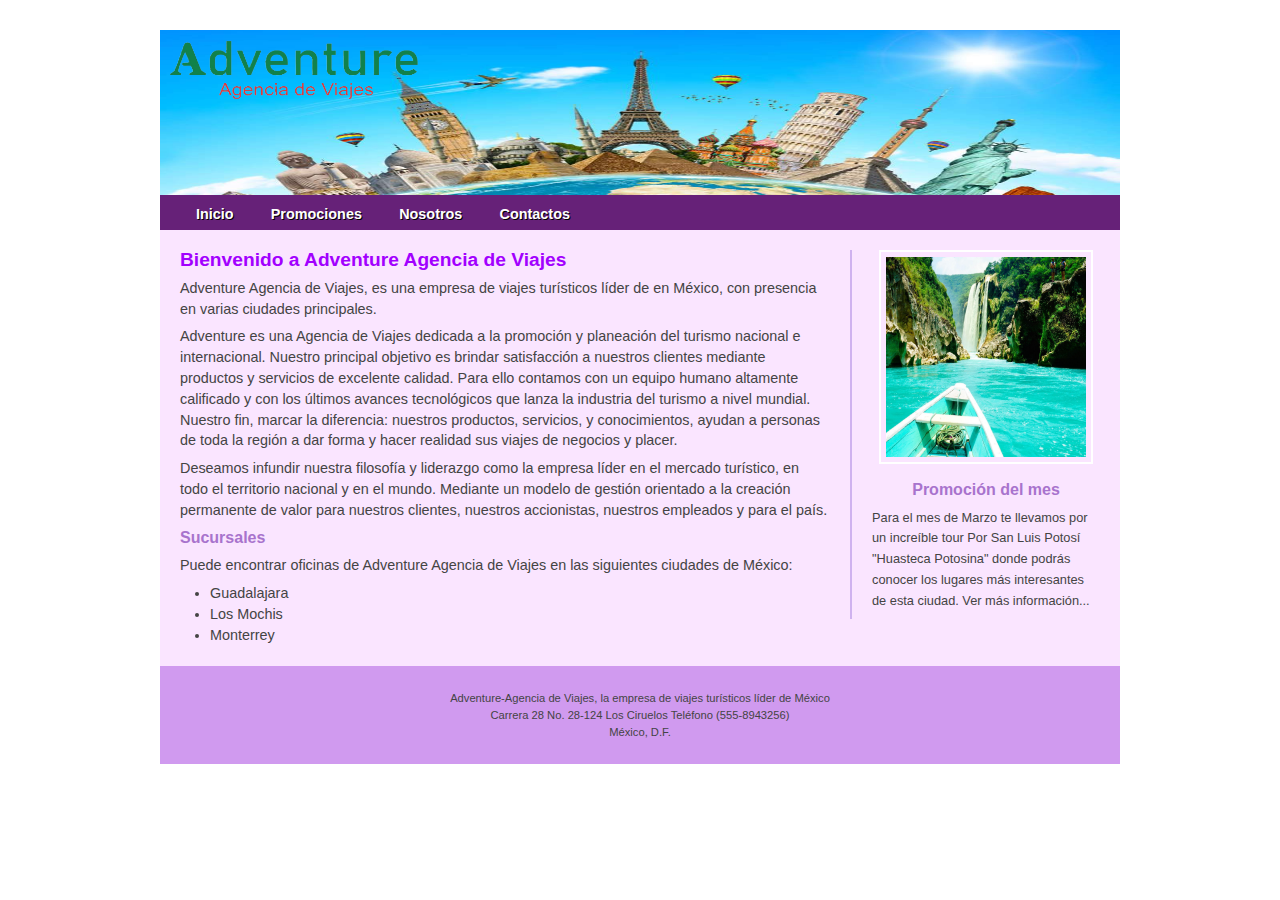
<file: agencia Karen/index.html>
<!DOCTYPE html>
<html lang="es">
    <head>
        <meta charset="UTF-8">
        <meta http-equiv="X-UA-Compatible" content="IE=edge">
        <meta name="viewport" content="width=device-width, initial-scale=1.0">
        <title>Agencia de viajes</title>
        <meta name="descripcion" content="Agencia de viajes Especializada en Experiencias Únicas">
        <meta name="kerwords" content="viajes, paisajes, México, planes, promociones">
        <link rel="icon" href="IMAGENES/Logo.jpg" type="IMAGENES/jpg">
        <link rel="stylesheet" href="CSS/main.css" type="text/css">
        <link rel="stylesheet" href="CSS/menu.css" type="text/css">
        <link rel="stylesheet" href="CSS/forms.css" type="text/css">
    </head>
<body>
    <div id="contenedor">
        <div id="encabezado">
            <img src="IMAGENES/Mundo.jpg" alt="Imagen encabezado" width="960" height="185">
            <img src="IMAGENES/Adventure.png" width="250" height="59" alt="Logo Adventure-Agencia de viajes" id="logo">
            <div id="menu">
                <ul>
                    <li><a href="index.html">Inicio</a></li>
                    <li><a href="promociones.html">Promociones</a></li>
                    <li><a href="nosotros.html">Nosotros</a></li>
                    <li><a href="CONTACTO/contactos.html">Contactos</a></li>
                </ul>

            </div>
        </div>
        <div id="contenido">
            <h1>Bienvenido a Adventure Agencia de Viajes</h1>
            <p>Adventure Agencia de Viajes, es una empresa de viajes turísticos
                líder de en México, con presencia en varias ciudades principales.</p>
                <p>Adventure es una Agencia de Viajes dedicada a la promoción y planeación
                    del turismo nacional e internacional.
                    Nuestro principal objetivo es brindar satisfacción a nuestros clientes mediante
                    productos y servicios de excelente calidad. Para ello contamos con un equipo
                    humano altamente calificado y con los últimos avances tecnológicos que lanza
                    la industria del turismo a nivel mundial. Nuestro fin, marcar la diferencia:
                    nuestros productos, servicios, y conocimientos, ayudan a personas de
                    toda la región a dar forma y hacer realidad sus viajes de negocios y placer.</p>
                    <p>Deseamos infundir nuestra filosofía y liderazgo como la empresa líder en
                    el mercado turístico, en todo el territorio nacional y en el mundo.
                    Mediante un modelo de gestión orientado a la creación permanente de
                    valor para nuestros clientes, nuestros accionistas, nuestros empleados
                    y para el país.</p>
                
            <h2>Sucursales</h2>
            <p>Puede encontrar oficinas de Adventure Agencia de Viajes en las siguientes
                ciudades de México:</p>
            <ul>
                <li>Guadalajara</li>
                <li>Los Mochis</li>
                <li>Monterrey</li>
            </ul>
        </div>
        <div id="lateral">
            <img src="IMAGENES/Paseo.jpg" alt="Huasteca Potosina" width="200" height="200" class="fotos">
            <h2>Promoción del mes</h2>
            <p>Para el mes de Marzo te llevamos por un increíble tour Por San Luis Potosí "Huasteca Potosina"
                donde podrás conocer los lugares más interesantes de esta ciudad. Ver más información...</p>
            </div>
            <div id="pie">
                <p>Adventure-Agencia de Viajes, la empresa de viajes turísticos líder de México</p>
                <p>Carrera 28 No. 28-124 Los Ciruelos Teléfono (555-8943256)</p>
                <p>México, D.F.</p>
            </div>
        </div>
    </body>
</html>
</file>
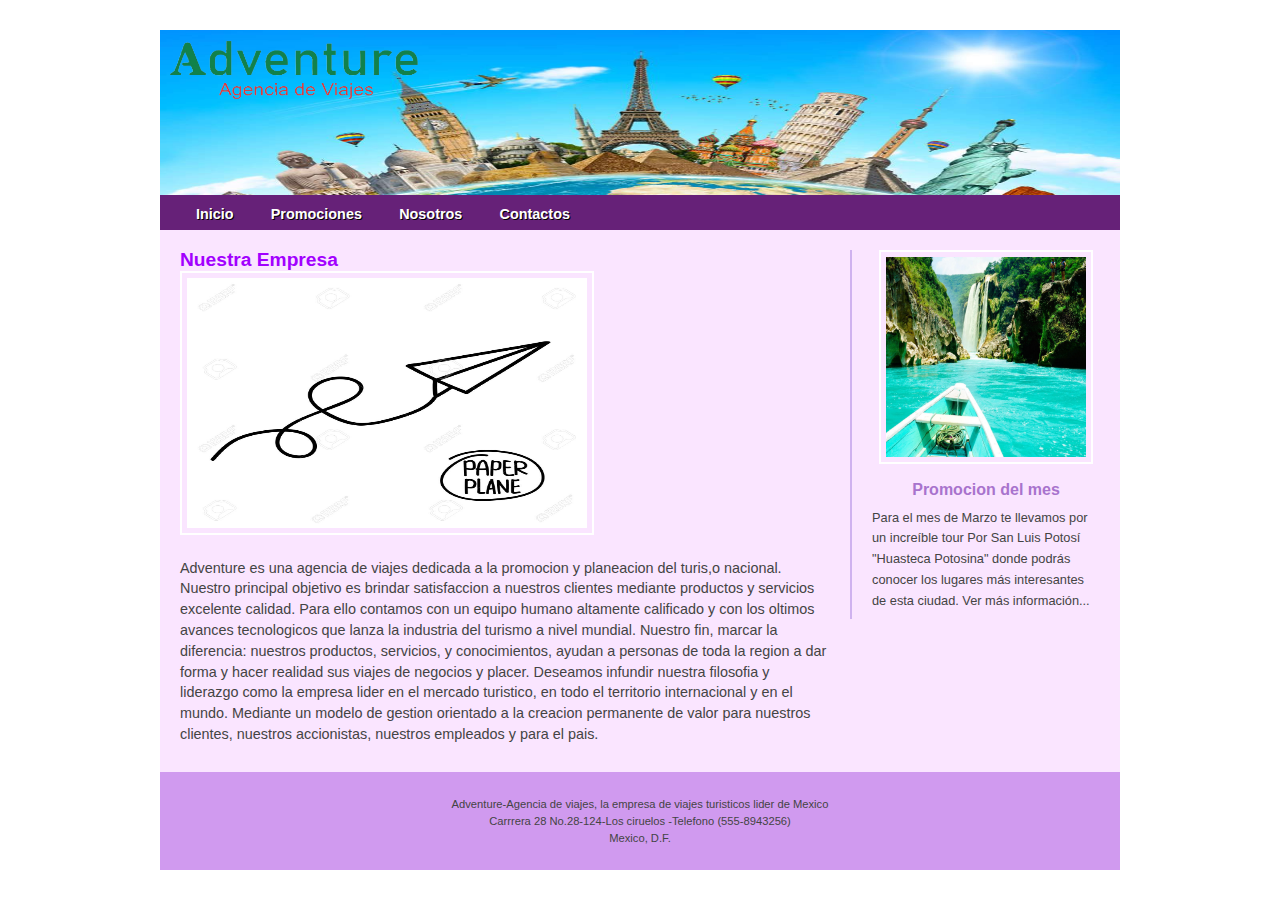
<file: agencia Karen/nosotros.html>
<!DOCTYPE html>
<html lang="es">
    <head>
        <meta charset="utf-8">
        <title>Adventure-Agencia de viajes</title>
        <meta name="description" content="Agencia de viajes Especializada en Experiencias Unicas">
        <meta name="keywords" content="viajes, paisajes, Mexico, planes, promociones">
        <link rel="icon" href="IMAGENES/Logo.jpg" type="IMAGENES/jpg">
        <link rel="stylesheet" href="CSS/main.css" type="text/css">
        <link rel="stylesheet" href="CSS/menu.css" type="text/css">
        <link rel="stylesheet" href="CSS/forms.css" type="text/css">
    </head>
    <body>
        <div id="contenedor">
            <div id="encabezado">
                <img src="IMAGENES/Mundo.jpg"alt="Imagen encabezado" width="960" height="185">
                <img src="IMAGENES/Adventure.png" width="250" height="59" alt="Logo Adventure-Agencia de viajes" id="logo">
                <div id="menu">
                    <ul>
                        <li><a href="index.html">Inicio</a></li>
                        <li><a href="promociones.html">Promociones</a></li>
                        <li><a href="nosotros.html">Nosotros</a></li>
                        <li><a href="CONTACTO/contactos.html">Contactos</a></li>
                    </ul>
                </div>
            </div>
            <div id="contenido">
                <h1>Nuestra Empresa</h1>
                <img src="IMAGENES/Avion.jpg" alt="Nosotros" width="400" height="250" class="fotos">
                <p>Adventure es una agencia de viajes dedicada a la promocion y planeacion del turis,o nacional.
                    Nuestro principal objetivo es brindar satisfaccion a nuestros clientes mediante productos y servicios excelente
                    calidad. Para ello contamos con un equipo humano altamente calificado y con los oltimos avances 
                    tecnologicos que lanza la industria del turismo a nivel mundial. Nuestro fin, marcar la diferencia: nuestros 
                    productos, servicios, y conocimientos, ayudan a personas de toda la region a dar forma y hacer realidad sus 
                    viajes de negocios y placer. Deseamos infundir nuestra filosofia y liderazgo como la empresa lider en el
                    mercado turistico, en todo el territorio internacional y en el mundo. Mediante un modelo de gestion orientado a 
                    la creacion permanente de valor para nuestros clientes, nuestros accionistas, nuestros 
                    empleados y para el pais.</p>
                </div>
                <div id="lateral">
                    <img src="IMAGENES/Paseo.jpg" alt="Huasteca Potosina" width="200" height="200" class="fotos">
                    <h2>Promocion del mes</h2>
                    
                    <p>Para el mes de Marzo te llevamos por un increíble tour Por San Luis Potosí "Huasteca Potosina"
                        donde podrás conocer los lugares más interesantes de esta ciudad. Ver más información...</p>
                    </div>
                    <div id="pie">
                        <p>Adventure-Agencia de viajes, la empresa de viajes turisticos lider de Mexico</p>
                        <p>Carrrera 28 No.28-124-Los ciruelos -Telefono (555-8943256)</p>
                        <p>Mexico, D.F.</p>
                    </div>
                </div>
           </body>
        </html>
</file>
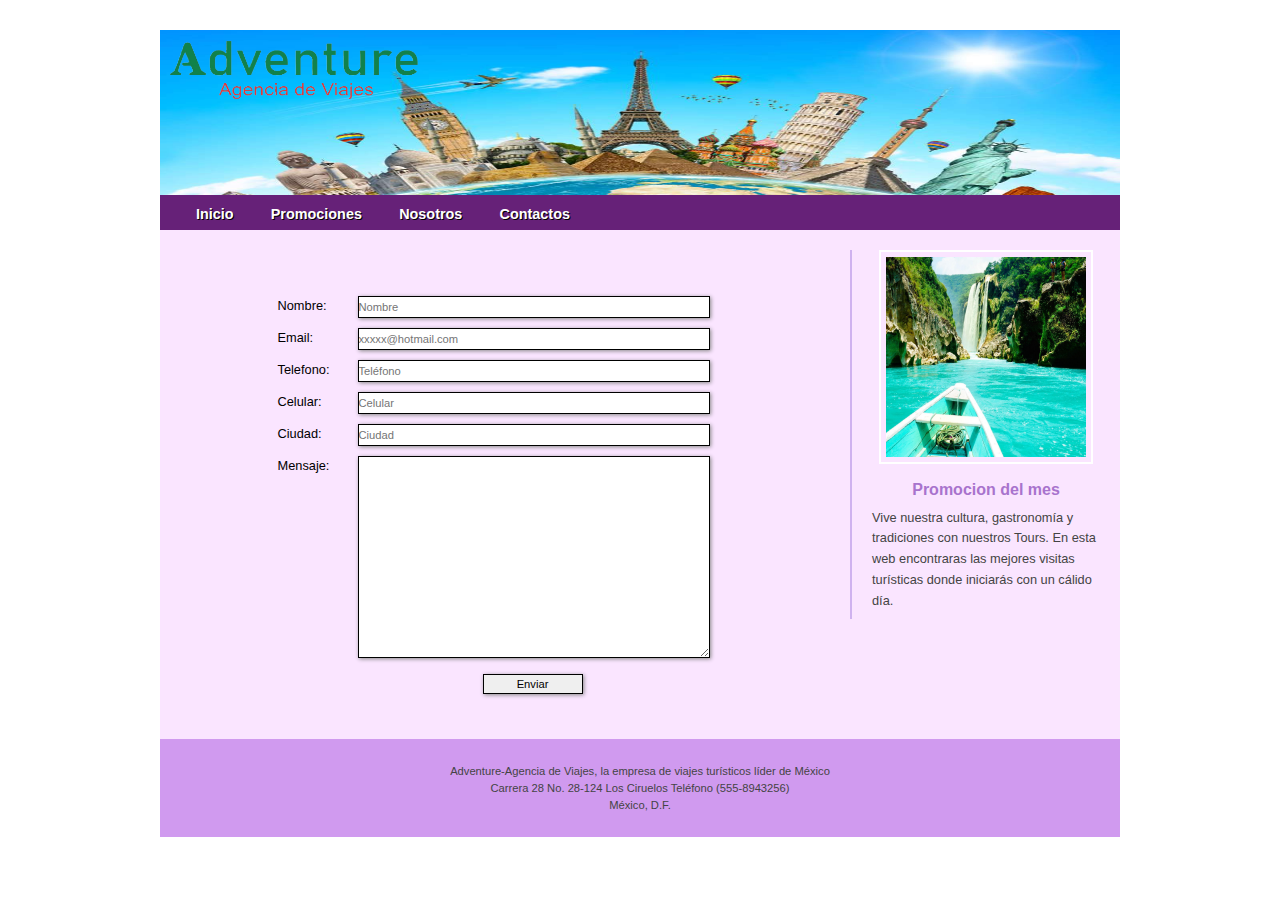
<file: agencia Karen/CONTACTO/contactos.html>
<!DOCTYPE html>
<html lang="es">
    <head>
        <meta charset="UTF-8">
        <meta http-equiv="X-UA-Compatible" content="IE=edge">
        <meta name="viewport" content="width=device-width, initial-scale=1.0">
        <meta name="description" content="Agencia de viajes especiales en experiencias unicas">
        <meta name="kerwords" content="viajes, paisajes, México, planes, promociones">
        <link rel="icon" href="../IMAGENES/Logo.jpg" type="image/jpg">
        <link rel="stylesheet" href="../CSS/main.css" type="text/css">
        <link rel="stylesheet" href="../CSS/menu.css" type="text/css">
        <link rel="stylesheet" href="../CSS/forms.css" type="text/css">
        <title>"Agencias de viajes"</title>
    </head>
    <body>
        <div id="contenedor">
            <div id="encabezado">
                <img src="../IMAGENES/Mundo.jpg" alt="Imagen encabezado" width="960" height="185">
                <img src="../IMAGENES/Adventure.png" width="250" height="59" alt="Logo Adventure-Agencia de viajes" id="logo">
                <div id="menu">
                    <ul>
                        <li><a href="../index.html">Inicio</a></li>
                        <li><a href="../promociones.html">Promociones</a></li>
                        <li><a href="../nosotros.html">Nosotros</a></li>
                        <li><a href="CONTACTO/contactos.html">Contactos</a></li>
                    </ul>
                </div>
            </div>
            <div id="contenido">
                <br>
                <form  id="contacto" action="https://formsubmit.co/karenveg50@gmail.com" method="post" >
                    <label for="nombre">Nombre:</label>
                    <input type="text" name="nombre" placeholder="Nombre"><br>
                    <label for="email">Email:</label>
                    <input type="email" name="email" placeholder="xxxxx@hotmail.com"><br>
                    <label for="telefono">Telefono:</label>
                    <input type="text" name="telefono" placeholder="Teléfono"><br>
                    <label for="celular">Celular:</label>
                    <input type="text" name="celular" placeholder="Celular"><br>
                    <label for="ciudad">Ciudad:</label>
                    <input type="text" name="ciudad" placeholder="Ciudad"><br>
                    <label for="mensaje">Mensaje:</label>
                    <textarea name="mensaje" cols="30" rows="20"></textarea>
                    <input type="submit" class="submit" type="submit" value="Enviar"><br>
                    
                    <input type="hidden" name="_next" value="                 "/>
                    <input type="hidden" name="_captcha" value="false"/>
                    <input type="hidden" name="_template" value="table"/>
                </form>
            </div>

            <div id="lateral">
                <img src="../IMAGENES/Paseo.jpg" alt="playas de arena dorada" width="200" height="200" class="fotos">
                <h2>Promocion del mes</h2>
                <p>Vive nuestra cultura, gastronomía y tradiciones con nuestros Tours. En esta web encontraras las mejores visitas turísticas donde iniciarás con un cálido día.</p>
            </div>
            <div id="pie">
                <p>Adventure-Agencia de Viajes, la empresa de viajes turísticos líder de México</p>
                <p>Carrera 28 No. 28-124 Los Ciruelos Teléfono (555-8943256)</p>
                <p>México, D.F.</p>
            </div>
        </div>
    </body>
</html>
</file>
<file: agencia Karen/CSS/main.css>
* {
    vertical-align: baseline;
    font-weight: inherit;
    font-family: inherit;
    font-style: inherit;
    font-size: 100%;
    border: 0 none;
    outline: 0;
    padding: 0;
    margin: 0;
}

body {
    font-family: "Trebuchet MS", Arial, Helvetica, sans-serif;
    font-size: 100%;
    line-height: 130%;
    background: #fff;
}
#contenedor {
    width: 960px;
    margin: 30px auto;
    background-color:#fae5ff;
}
#encabezado {
    width: 100%; height: 200px;
    position: relative;
}
#logo {
    position: absolute;
    top: 10px; left: 10px;
}
#contenido {
    width: 650px;
    float: left;
    padding: 20px;
}
#contenido h1 {
    color: rgb(162, 0, 255);
    font-weight: bold;
    font-size: 1.2em;
}
p {
    color: #444;
    font-size: .9em;
    margin: 7px 0px;
}
h2 {
    color: rgb(168, 115, 205);
    font-weight: bold;
    font-size: 1em;
}
#contenido ul {
    color: #444;
    font-size: .9em;
    margin-left: 30px;
}
#contenido .promo {
    background-color: rgb(235, 133, 226);
    width: 405px;
    padding:  5px;
    margin-bottom: 30px;
    color: #000000;
}
#lateral {
    width: 228px;
    float: right;
    text-align: center;
    margin: 20px 0px;
    padding: 0px 20px;
    border-left: solid 2px #cfb2ef;
}
.fotos {
    border: solid 2px #ffffff;
    padding: 5px;
    margin-bottom: 10px;
}
#lateral p {
    text-align: left;
    font-size: .8em;
}
#pie {
    width: 100%;
    padding: 20px 0px;
    clear: left;
    background-color: rgb(208, 154, 239);
}
#pie p {
    font-size: .7em;
    text-align: center;
    line-height: 90%;
}
</file>
<file: agencia Karen/CSS/menu.css>
#menu {
    position: absolute;
    bottom: 0px;
    width: 925px; height: 1.8em;
    margin: 20px auto 0px;
    background-color: #662178;
    font-size: .9em;
    font-weight: bold;
    text-shadow: 1px 1px 0px #000;
    padding: .3em 1.2em;
}
#menu ul {
    list-style: none;
}
#menu ul li {
    float: left;
    margin: 0px 10px;
}
#menu ul a {
    text-decoration: none;
    padding: .3em .5em;
    margin: 0em .1em;
    display: block;
    color: #FFF;
    border-radius: 5px;
    -moz-border-radius: 5px;
}
#menu ul li a:hover {
    background-color: #ceb1e6;
    text-decoration: underline; 
}
#menu ul li a:active {
    background-color: rgb(166, 0, 255);
    text-decoration: underline;
}
</file>
<file: agencia Karen/CSS/forms.css>
form {
    width: 70%;
    margin: 20px auto;
}
label {
    float: left;
    width: 80px;
    margin: 5px 0px;
    font-size: .8em;
}
input {
    margin: 5px 0px;
    width: 350px;
    height: 20px;
}
textarea {
    width: 350px;
    height: 200px;
    margin: 5px 0px;
}
input, textarea {
    border: solid 1px;
    -moz-box-shadow: 1px 1px 4px #888;
    -webkit-box-shadow: 1px 1px 4px #888;
    box-shadow: 1px 1px 4px #888;
}
input.submit {
    margin: 5px 0px 5px 205px;
    font-size: .7em;
    width: 100px; height: 20px;
    cursor: pointer;
}
input[placeholder], [placeholder], *[placeholder] {
    font-size: .7em;
}
</file>
